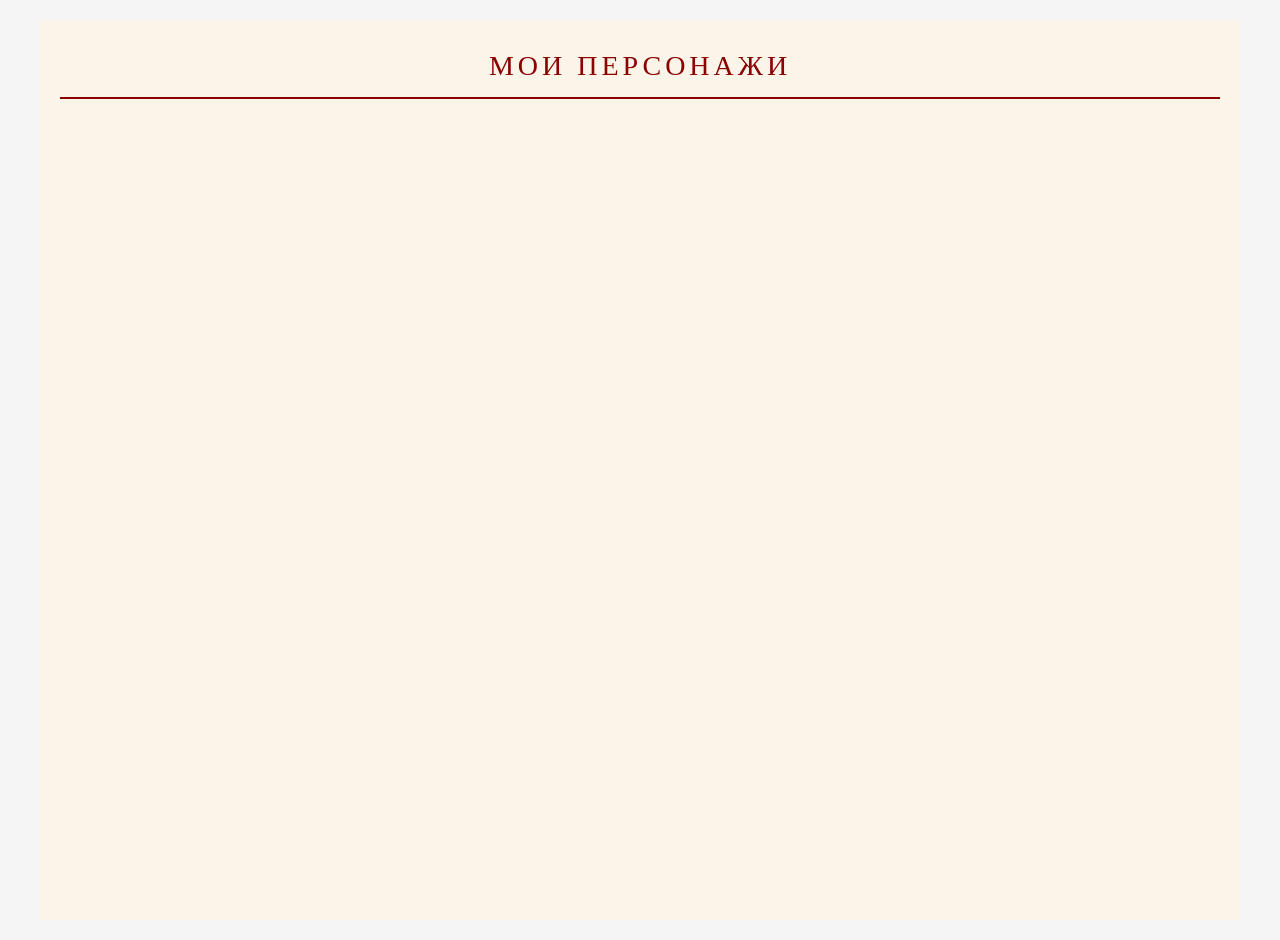
<file: static/index.html>
<!DOCTYPE html>
<html lang="ru">
<head>
    <meta charset="UTF-8">
    <meta name="viewport" content="width=device-width, initial-scale=1.0">
    <title>Мои персонажи - Вампиры: Маскарад</title>
    <link rel="stylesheet" href="css/style.css">
</head>
<body>
    <div class="characters-page">
        <h1>Мои персонажи</h1>
        <div id="charactersGrid" class="characters-grid">
            <!-- Карточки будут вставлены динамически -->
        </div>
    </div>

    <script>
        function loadCharacters() {
            pywebview.api.get_character_list().then(characters => {
                const grid = document.getElementById('charactersGrid');
                grid.innerHTML = ''; // очищаем

                characters.forEach(char => {
                    const card = document.createElement('div');
                    card.className = 'character-card';
                    card.onclick = () => openCharacter(char.file_path);

                    card.innerHTML = `
                        <div class="name">${escapeHtml(char.name) || 'Без имени'}</div>
                        <div class="details">
                            <div class="detail-item">
                                <span class="detail-label">Сир</span>
                                <span class="detail-value">${escapeHtml(char.sire) || '—'}</span>
                            </div>
                            <div class="detail-item">
                                <span class="detail-label">Поколение</span>
                                <span class="detail-value">${char.generation || '?'}</span>
                            </div>
                        </div>
                    `;
                    grid.appendChild(card);
                });

                // Добавляем карточку создания нового персонажа
                const newCard = document.createElement('div');
                newCard.className = 'character-card new';
                newCard.onclick = createNewCharacter;
                newCard.innerHTML = '<span>+</span>';
                grid.appendChild(newCard);
            });
        }

        // Экранирование HTML для безопасного отображения
        function escapeHtml(unsafe) {
            if (!unsafe) return unsafe;
            return unsafe
                .replace(/&/g, "&amp;")
                .replace(/</g, "&lt;")
                .replace(/>/g, "&gt;")
                .replace(/"/g, "&quot;")
                .replace(/'/g, "&#039;");
        }

        function openCharacter(filePath) {
            // Передаём путь к файлу в Python и загружаем страницу персонажа
            pywebview.api.load_character(filePath).then(() => {
                // После загрузки данных переходим на страницу персонажа
                window.location.href = 'character_sheet.html';
            });
        }

        function createNewCharacter() {
            pywebview.api.create_new_character().then(() => {
                window.location.href = 'character_sheet.html';
            });
        }

        // Загружаем список при готовности окна
        window.addEventListener('pywebviewready', loadCharacters);
    </script>
</body>
</html>
</file>
<file: static/css/style.css>
* {
    margin: 0;
    padding: 0;
    box-sizing: border-box;
}

body {
    font-family: 'Georgia', 'Times New Roman', serif;
    background-color: #f5f5f5;
    padding: 20px;
}

.character-sheet {
    position: relative;
    max-width: 1200px;
    margin: 0 auto;
    background-color: #faf4e9;
    padding: 30px;
    box-shadow: 0 0 10px rgba(0,0,0,0.1);
}

/* Шапка */
.header {
    border-bottom: 3px solid #8b0000;
    padding-bottom: 20px;
    margin-bottom: 20px;
}

.header-row {
    display: flex;
    gap: 15px;
    margin-bottom: 10px;
}

.field {
    flex: 1;
}

.field label {
    display: block;
    font-size: 11px;
    font-weight: bold;
    text-transform: uppercase;
    color: #333;
    margin-bottom: 3px;
}

.field input {
    width: 100%;
    padding: 5px;
    border: none;
    border-bottom: 1px solid #333;
    font-size: 14px;
    font-family: inherit;
    background-color: transparent;
}

.field input:focus {
    outline: none;
    border-bottom-color: #8b0000;
}

/* Основная секция */
.main-section {
    display: flex;
    gap: 30px;
}

.left-column {
    flex: 2;
}

.right-column {
    flex: 1;
}

/* Секции */
.section {
    margin-bottom: 25px;
}

.section h2 {
    font-size: 16px;
    font-weight: bold;
    text-transform: uppercase;
    color: #8b0000;
    border-bottom: 2px solid #8b0000;
    padding-bottom: 5px;
    margin-bottom: 15px;
    letter-spacing: 2px;
}

.condition-floating-list {
    position: absolute;
    top: 0;
    left: -190px;
    z-index: 20;
    width: 170px;
    display: grid;
    gap: 10px;
}

.condition-floating-card {
    min-height: 76px;
    padding: 10px 12px;
    border: 2px solid #ff2a12;
    border-radius: 8px;
    background: rgba(255, 255, 255, 0.94);
    box-shadow: 0 2px 8px rgba(0, 0, 0, 0.12);
    color: #333;
    font-size: 12px;
}

.condition-floating-card strong {
    display: block;
    color: #8b0000;
    font-size: 14px;
    line-height: 1.15;
    margin-bottom: 6px;
}

.condition-floating-card span {
    line-height: 1.25;
}

/* Характеристики - контейнер для 3 колонок */
.attributes-container {
    display: grid;
    grid-template-columns: repeat(3, 1fr);
    gap: 20px;
}

.attributes-group {
    display: block;
}

.attributes-group h3 {
    font-size: 12px;
    font-weight: bold;
    margin-bottom: 8px;
    color: #333;
    text-align: center;
}

.attribute {
    display: flex;
    justify-content: space-between;
    align-items: center;
    margin-bottom: 5px;
    font-size: 13px;
}

.attribute span {
    flex: 1;
}

/* Точки */
.dots {
    display: flex;
    gap: 5px;
}

.dot {
    width: 14px;
    height: 14px;
    border: 2px solid #333;
    border-radius: 50%;
    display: inline-block;
    cursor: pointer;
    transition: background-color 0.2s;
}

.bloody .dot {
    border: 2px solid #8b0000;
}

.dot:hover {
    background-color: #ddd;
}

.dot.filled {
    background-color: #333;
}

.bloody .dot.filled {
    background-color: #8b0000;
}

/* Трекеры (Здоровье и Воля) */
.trackers {
    display: flex;
    gap: 20px;
    margin-bottom: 25px;
}

.tracker {
    flex: 1;
}

.tracker h3 {
    font-size: 12px;
    font-weight: bold;
    margin-bottom: 8px;
    color: #333;
}

.boxes {
    display: flex;
    flex-wrap: wrap;
    gap: 5px;
}

.box {
    position: relative;       /* для позиционирования псевдоэлементов */
    width: 25px;
    height: 25px;
    border: 2px solid #333;
    display: inline-block;
    cursor: pointer;
    transition: background-color 0.2s;
    box-sizing: border-box;   /* чтобы граница не увеличивала размер */
}

.bloody .box {
    border: 2px solid #8b0000;
}

.box:hover {
    background-color: #ddd;
}

.box.filled {
    background-color: #333;
}

.bloody .box.filled {
    background-color: #8b0000;
}

/* Общие свойства для всех линий */
.box.hard::before,
.box.hard::after,
.box.light::before {
    content: '';
    position: absolute;
    top: 0;
    left: 0;
    width: 100%;
    height: 100%;
    pointer-events: none;     /* чтобы не мешать кликам, если вдруг */
}

/* Тяжёлое повреждение — крест (две линии) */
.box.hard::before {
    background: linear-gradient(to top right, transparent 40%, #8b0000 40%, #8b0000 60%, transparent 60%);
}
.box.hard::after {
    background: linear-gradient(to bottom right, transparent 40%, #8b0000 40%, #8b0000 60%, transparent 60%);
}

/* Лёгкое повреждение — одна косая линия */
.box.light::before {
    background: linear-gradient(to bottom right, transparent 40%, #8b0000 40%, #8b0000 60%, transparent 60%);
}

/* Навыки */
.skills-columns {
    display: flex;
    gap: 20px;
}

.skills-column {
    flex: 1;
}

.skill {
    display: flex;
    justify-content: space-between;
    align-items: center;
    margin-bottom: 5px;
    font-size: 12px;
}

.skill span {
    flex: 1;
}

.skill-specializations {
    margin: -2px 0 8px 0;
    width: clamp(140px, calc(100% - 130px), 260px);
}

.skill-specializations-list {
    display: flex;
    flex-direction: column;
    align-items: stretch;
    gap: 3px;
}

.skill-specialization {
    display: grid;
    grid-template-columns: 18px minmax(0, 1fr);
    align-items: center;
    gap: 4px;
}

.skill-specialization input {
    min-width: 0;
    width: 100%;
    border: none;
    border-bottom: 1px solid #777;
    background: transparent;
    font-family: inherit;
    font-size: 11px;
    padding: 1px 2px;
}

.skill-specialization input:focus {
    outline: none;
    border-bottom-color: #8b0000;
}

.skill-specialization-add,
.skill-specialization-remove {
    display: inline-flex;
    align-items: center;
    justify-content: center;
    flex: 0 0 18px;
    width: 18px;
    height: 18px;
    border: 1px solid #8b0000;
    border-radius: 50%;
    background: transparent;
    color: #8b0000;
    cursor: pointer;
    font-size: 13px;
    line-height: 1;
    padding: 0;
}

.skill-specialization-add:hover,
.skill-specialization-remove:hover {
    background: #8b0000;
    color: #fff;
}

.not-clickable {
    cursor: default !important;
    pointer-events: none;
}

.not-clickable:hover {
    background-color: transparent;
}

/* Дисциплины */
.disciplines {
    display: flex;
    flex-direction: column;
    gap: 8px;
}

.discipline {
    display: flex;
    align-items: center;
    gap: 10px;
}

.discipline input {
    flex: 1;
    padding: 5px;
    border: none;
    border-bottom: 1px solid #333;
    font-size: 13px;
    font-family: inherit;
}

.discipline input:focus {
    outline: none;
    border-bottom-color: #8b0000;
}

/* Подсветка клановых дисциплин в списке */
.discipline-list-item.clan-discipline {
    border-left: 4px solid #8b0000;
    background-color: #fff0f0;
}

/* Подсветка клановых дисциплин на листе персонажа */
.discipline-card.clan-discipline {
    border-left: 4px solid #8b0000;
}

/* Метка "Клановая" */
.clan-badge {
    background-color: #8b0000;
    color: white;
    padding: 2px 6px;
    border-radius: 10px;
    font-size: 10px;
    margin-left: 8px;
}

/* Правая колонка */
.trackers-right {
    margin-bottom: 20px;
}

.tracker-small {
    margin-bottom: 15px;
}

.tracker-small h3 {
    font-size: 12px;
    font-weight: bold;
    margin-bottom: 8px;
    color: #333;
}

.tracker-small textarea {
    width: 100%;
    height: 50px;
    padding: 5px;
    border: 1px solid #333;
    font-size: 12px;
    font-family: inherit;
    resize: vertical;
}

/* Текстовые секции */
.text-section {
    margin-bottom: 15px;
}

.text-section h3 {
    font-size: 12px;
    font-weight: bold;
    margin-bottom: 5px;
    color: #333;
}

.text-section textarea {
    width: 100%;
    min-height: 60px;
    padding: 8px;
    border: 1px solid #333;
    font-size: 12px;
    font-family: inherit;
    resize: vertical;
}

.text-section textarea:focus {
    outline: none;
    border-color: #8b0000;
}

/* Сила Крови */
.blood-potency {
    margin-bottom: 20px;
    padding: 15px;
    border: 2px solid #8b0000;
}

.blood-potency h3 {
    font-size: 12px;
    font-weight: bold;
    margin-bottom: 10px;
    color: #8b0000;
}

.blood-info {
    margin-top: 10px;
}

.info-item {
    margin-bottom: 8px;
}

.info-item p {
    font-size: 13px;
}

.info-item label {
    display: block;
    font-size: 10px;
    font-weight: bold;
    margin-bottom: 3px;
}

.info-item input {
    width: 100%;
    padding: 3px;
    border: none;
    border-bottom: 1px solid #333;
    font-size: 11px;
}

/* Опыт */
.experience {
    display: flex;
    gap: 15px;
    margin-bottom: 15px;
}

.exp-field {
    flex: 1;
}

.exp-field label {
    display: block;
    font-size: 10px;
    font-weight: bold;
    margin-bottom: 3px;
}

.exp-field input {
    width: 100%;
    padding: 5px;
    border: 1px solid #333;
    font-size: 12px;
}

/* Возраст */
.age-section {
    margin-bottom: 15px;
}

.age-row {
    display: flex;
    gap: 10px;
    margin-bottom: 10px;
}

.age-field {
    flex: 1;
}

.age-field label {
    display: block;
    font-size: 10px;
    font-weight: bold;
    margin-bottom: 3px;
}

.age-field input {
    width: 100%;
    padding: 5px;
    border: none;
    border-bottom: 1px solid #333;
    font-size: 12px;
}

/* Адаптивность для печати */
@media print {
    body {
        padding: 0;
        background-color: #fff;
    }
    
    .character-sheet {
        box-shadow: none;
        max-width: 100%;
    }
    
    .dot, .box {
        print-color-adjust: exact;
        -webkit-print-color-adjust: exact;
    }

    .skill-specialization-add,
    .skill-specialization-remove {
        display: none;
    }
}

/* Адаптивность для мобильных */
@media (max-width: 768px) {
    .main-section {
        flex-direction: column;
    }

    .condition-floating-list {
        position: static;
        width: 100%;
        margin-bottom: 16px;
        grid-template-columns: 1fr;
    }
    
    .skills-columns {
        flex-direction: column;
    }
    
    .header-row {
        flex-direction: column;
    }
}

/* Преимущества и недостатки */
.advantages-section {
    margin-bottom: 20px;
    border: 2px solid #8b0000;
    padding: 10px;
}

.advantages-section h3 {
    font-size: 14px;
    font-weight: bold;
    text-align: center;
    color: #8b0000;
    margin-bottom: 10px;
    text-transform: none;
}

.advantages-list {
    display: flex;
    flex-direction: column;
    gap: 0;
}

.advantage-item {
    display: flex;
    align-items: center;
    justify-content: space-between;
    border: 1px solid #333;
    padding: 8px 10px;
    min-height: 40px;
}

.advantage-item:not(:last-child) {
    border-bottom: none;
}

.advantage-item input {
    flex: 1;
    border: none;
    font-size: 13px;
    font-family: inherit;
    background: transparent;
    padding: 0;
}

.advantage-item input:focus {
    outline: none;
}

.advantage-item .dots {
    display: flex;
    gap: 5px;
    margin-left: 10px;
}

/* Стили для блока кнопок */
.action-buttons {
    position: fixed;
    flex-direction: column;
    top: 20px;
    right: 20px;
    display: flex;
    gap: 10px;
    z-index: 1000;
}

.action-buttons span {
    height: 30px;
}

.action-btn {
    padding: 30px 20px;
    background-color: #8b0000;
    color: white;
    border: none;
    border-radius: 5px;
    cursor: pointer;
    font-weight: bold;
    box-shadow: 0 2px 5px rgba(0,0,0,0.2);
}

.action-btn:hover {
    background-color: #a52a2a;
}

/* Стили для модальных окон */
.modal {
    display: none;
    position: fixed;
    top: 0;
    left: 0;
    width: 100%;
    height: 100%;
    background-color: rgba(0,0,0,0.5);
    z-index: 1001;
}

.modal-content {
    position: relative;
    background-color: #f5f5f5;
    margin: 10% auto;
    padding: 20px;
    border: 2px solid #8b0000;
    border-radius: 10px;
    width: 500px;
    box-shadow: 0 4px 8px rgba(0,0,0,0.3);
    text-align: left;
}

.modal input {
    width: 100%;
    padding: 8px;
    margin: 10px 0;
    border: 1px solid #ccc;
    border-radius: 4px;
    box-sizing: border-box;
}

.toggle-group {
    margin: 15px 0;
    text-align: left;
}

.toggle-group label {
    display: flex;
    align-items: center;
    gap: 10px;
    cursor: pointer;
    margin: 10px 0;
    font-size: 16px;
    line-height: 1.4;
    text-align: left;
}

.toggle-group input[type="checkbox"] {
    width: 18px;
    height: 18px;
    margin: 0;
    flex-shrink: 0;
}

.modal-submit {
    width: 100%;
    padding: 10px;
    background-color: #8b0000;
    color: white;
    border: none;
    border-radius: 5px;
    cursor: pointer;
    font-weight: bold;
    margin-top: 10px;
}

.modal-submit:hover {
    background-color: #a52a2a;
}

.dice-conditions-reminder {
    margin: 10px 0 14px;
    padding: 10px 12px;
    border-left: 3px solid #8b0000;
    background: #fff8f0;
    color: #333;
    font-size: 13px;
}

.dice-conditions-title {
    color: #8b0000;
    font-weight: bold;
    margin-bottom: 6px;
}

.dice-conditions-reminder ul {
    padding-left: 18px;
}

.dice-conditions-reminder li + li {
    margin-top: 4px;
}

.modal h3 {
    color: #8b0000;
    margin-top: 0;
    border-bottom: 1px solid #8b0000;
    padding-bottom: 10px;
}

.modal-header {
    display: flex;
    align-items: center;
    padding: 10px 15px;
    position: relative;
    min-height: 40px;
}

.modal-header {
    justify-content: flex-end;
}

.modal-header.with-nav {
    justify-content: space-between;
}

/* Кнопки навигации */
.nav-btn, .close-btn {
    display: flex;
    align-items: center;
    justify-content: center;
    width: 20px;
    height: 20px;
    font-size: 24px;
    cursor: pointer;
    color: #666;
    border-radius: 50%;
    transition: all 0.2s;
    user-select: none;
    color: #666;
}

.nav-btn:hover, .close-btn:hover {
    color: #000;
}

/* Тело модального окна */
.modal-body {
    padding: 20px;
    max-height: 60vh;
    overflow-y: auto;
}

/* Чтобы контент не залезал под кнопки */
.character-sheet {
    margin-right: 200px;
}

@media (max-width: 768px) {
    .character-sheet {
        margin-right: 0;
        margin-top: 70px;
    }
}

.modal-submit:disabled {
    background-color: #777;
    cursor: not-allowed;
    opacity: 0.65;
}

.modal-submit:disabled:hover {
    background-color: #777;
}

/* Дисциплины */
.disciplines-container {
    display: flex;
    flex-direction: column;
    gap: 15px;
    background-color: transparent;
}

.discipline-card {
    border: 1px solid #8b0000;
    border-radius: 8px;
    padding: 10px;
    background: transparent;
}

.discipline-header {
    display: flex;
    align-items: center;
    gap: 10px;
}

.discipline-info {
    display: flex;
    align-items: center;
    gap: 10px;
    flex: 1;
    cursor: pointer;
}

.discipline-icon {
    width: 40px;
    height: 40px;
    object-fit: contain;
}

.discipline-title {
    flex-grow: 1;
    font-weight: bold;
}

.discipline-level {
    display: flex;
    gap: 3px;
    margin-right: 10px;
}

.discipline-dot {
    width: 20px;
    height: 20px;
    border-radius: 50%;
    background-color: #8b0000;
}

.discipline-actions {
    display: flex;
    gap: 5px;
}

.discipline-actions button {
    background: none;
    border: none;
    cursor: pointer;
    font-size: 18px;
    padding: 5px;
}

.discipline-actions button:hover {
    background: #f0f0f0;
    border-radius: 4px;
}

.discipline-powers {
    margin-top: 10px;
    margin-left: 50px;
    display: flex;
    flex-direction: column;
    gap: 5px;
}

.power-item {
    display: flex;
    align-items: center;
    gap: 10px;
    padding: 5px;
    cursor: pointer;
}

.power-item:hover {
    background: #f0f0f0;
    border-radius: 4px;
}

.power-name {
    flex-grow: 1;
}

.power-remove {
    color: #8b0000;
    font-size: 18px;
    cursor: pointer;
    padding: 0px 10px;
}

.add-discipline-btn {
    padding: 10px;
    border: 2px dashed #8b0000;
    border-radius: 8px;
    text-align: center;
    cursor: pointer;
    color: #8b0000;
}

.add-discipline-btn:hover {
    background: #fff0f0;
}

/* Модальные окна */
.modal-wide {
    width: 600px;
    max-width: 90%;
}

.modal-dice {
    width: 750px;
    max-width: 95vw;
    margin: 5vh auto;
}

.disciplines-list, .powers-list {
    display: flex;
    flex-direction: column;
    gap: 10px;
    max-height: 400px;
    overflow-y: auto;
}

.discipline-list-item {
    display: flex;
    align-items: center;
    gap: 10px;
    padding: 10px;
    border: 1px solid #ccc;
    border-radius: 5px;
    cursor: pointer;
}

.discipline-list-item:hover {
    background: #f0f0f0;
}

.discipline-list-item .icon {
    width: 30px;
    height: 30px;
}

.discipline-list-item .short-desc {
    flex-grow: 1;
    color: #666;
    font-size: 0.9em;
}

.power-list-item {
    display: flex;
    align-items: center;
    gap: 10px;
    padding: 10px;
    border: 1px solid #ccc;
    border-radius: 5px;
    cursor: pointer;
}

.power-list-item:hover {
    background: #f0f0f0;
}

.power-list-item .level-required {
    background: #666;
    color: white;
    padding: 3px 8px;
    border-radius: 12px;
    font-size: 0.8em;
}

.details-content {
    padding: 20px;
}

.details-content img {
    max-width: 70px;
    float: left;
    margin-right: 20px;
}

.details-content p {
    margin: 10px 0;
}

.add-button {
    background: #8b0000;
    color: white;
    border: none;
    padding: 10px 20px;
    border-radius: 5px;
    cursor: pointer;
    font-weight: bold;
    margin-top: 20px;
}

.add-button:hover {
    background: #a52a2a;
}

/* Стили для поля выбора клана */
.field select {
    width: 100%;
    padding: 5px 0;          /* как у input */
    border: none;
    border-bottom: 1px solid #333;
    font-size: 14px;         /* такой же размер, как у input */
    font-family: inherit;    /* наследуем шрифт */
    background-color: transparent;
    appearance: none;        /* убираем стандартную стрелку */
    -webkit-appearance: none;
    -moz-appearance: none;
    cursor: pointer;
    color: #333;
    line-height: normal;
}

/* Убираем обводку при фокусе */
.field select:focus {
    outline: none;
    border-bottom-color: #8b0000;
}

/* Добавляем кастомную стрелку справа */
.field {
    position: relative;
}

.field::after {
    content: '▼';
    font-size: 10px;
    color: #666;
    position: absolute;
    right: 0;
    top: 50%;
    transform: translateY(-50%);
    pointer-events: none;
}

/* Убираем стрелку для других полей, если они используют .field */
.field:has(input)::after {
    display: none;
}

.field:has(.icon-info-selector)::after {
    display: none;
}

.icon-info-selector {
    position: relative;
    width: 100%;
}

.icon-info-selector label {
    display: block;
}

.icon-info-selector-control {
    display: flex;
    align-items: center;
    border-bottom: 1px solid #333;
    min-height: 29px;
}

.icon-info-selector-trigger {
    display: flex;
    align-items: center;
    gap: 8px;
    flex: 1;
    min-width: 0;
    padding: 5px 0;
    border: none;
    background: transparent;
    color: #333;
    font-family: inherit;
    font-size: 14px;
    text-align: left;
    cursor: pointer;
}

.icon-info-selector-trigger:disabled {
    cursor: default;
    opacity: 0.65;
}

.icon-info-selector-trigger::after {
    content: '▼';
    margin-left: auto;
    color: #666;
    font-size: 10px;
}

.icon-info-selector-placeholder {
    color: #666;
}

.icon-info-selector-icon,
.icon-info-selector-fallback {
    width: 22px;
    height: 22px;
    flex: 0 0 22px;
    border-radius: 50%;
}

.icon-info-selector-icon {
    object-fit: contain;
}

.icon-info-selector-fallback {
    display: inline-flex;
    align-items: center;
    justify-content: center;
    background: #8b0000;
    color: #fff;
    font-size: 12px;
    font-weight: bold;
}

.icon-info-selector-info {
    width: 26px;
    height: 26px;
    flex: 0 0 26px;
    border: none;
    background: transparent;
    color: #8b0000;
    font-size: 17px;
    line-height: 1;
    cursor: pointer;
}

.icon-info-selector-info:hover {
    color: #a52a2a;
}

.icon-info-selector-menu {
    display: none;
    position: absolute;
    top: 100%;
    left: 0;
    right: 0;
    z-index: 1000;
    max-height: 260px;
    overflow-y: auto;
    background: #f5f5f5;
    border: 1px solid #8b0000;
    box-shadow: 0 4px 8px rgba(0,0,0,0.2);
}

.icon-info-selector-menu.open {
    display: block;
}

.icon-info-selector-option {
    display: flex;
    align-items: center;
    border-bottom: 1px solid rgba(139,0,0,0.12);
}

.icon-info-selector-option:last-child {
    border-bottom: none;
}

.icon-info-selector-option.selected {
    background: rgba(139,0,0,0.08);
}

.icon-info-selector-option-main {
    display: flex;
    align-items: center;
    gap: 8px;
    flex: 1;
    min-width: 0;
    padding: 8px;
    border: none;
    background: transparent;
    color: #333;
    font-family: inherit;
    text-align: left;
    cursor: pointer;
}

.icon-info-selector-option-main span:last-child,
.icon-info-selector-trigger span:last-child {
    min-width: 0;
    overflow: hidden;
    text-overflow: ellipsis;
    white-space: nowrap;
}

.icon-info-selector-option:hover {
    background: rgba(139,0,0,0.12);
}

.clan-details-content img {
    border-radius: 50%;
}

/* Специфические стили для страницы списка персонажей */
.characters-page {
    max-width: 1200px;
    margin: 0 auto;
    padding: 30px 20px;
    background-color: #faf4e9;
    min-height: 100vh;
}

.characters-page h1 {
    text-align: center;
    color: #8b0000;
    font-size: 28px;
    margin-bottom: 40px;
    font-weight: normal;
    text-transform: uppercase;
    letter-spacing: 4px;
    border-bottom: 2px solid #8b0000;
    padding-bottom: 15px;
}

.characters-grid {
    display: grid;
    grid-template-columns: repeat(auto-fill, minmax(250px, 1fr));
    gap: 25px;
}

.character-card {
    background: #f5f0e5;
    border: 1px solid #8b0000;
    border-radius: 12px;
    padding: 20px 15px;
    box-shadow: 0 4px 8px rgba(0,0,0,0.1);
    transition: transform 0.2s, box-shadow 0.2s;
    display: flex;
    flex-direction: column;
    cursor: pointer;
    height: 150px;
    width: 270px;
}

.character-card:hover {
    transform: translateY(-5px);
    box-shadow: 0 8px 16px rgba(139,0,0,0.2);
}

.character-card .name {
    font-size: 20px;
    font-weight: bold;
    color: #333;
    margin-bottom: 10px;
    border-bottom: 1px dashed #8b0000;
    padding-bottom: 8px;
}

.character-card .details {
    display: flex;
    flex-direction: column;
    gap: 8px;
    color: #555;
}

.character-card .detail-item {
    display: flex;
    align-items: baseline;
}

.character-card .detail-label {
    font-weight: bold;
    width: 100px;
    color: #8b0000;
    font-size: 14px;
}

.character-card .detail-value {
    font-size: 16px;
    color: #333;
}

/* Пустая карточка для создания нового персонажа */
.character-card.new {
    border: 2px dashed #8b0000;
    background: transparent;
    display: flex;
    align-items: center;
    justify-content: center;
    font-size: 60px;
    color: #8b0000;
    cursor: pointer;
    padding: 0;
    height: 150px;
    width: 270px;
}

.character-card.new:hover {
    background: rgba(139,0,0,0.05);
    transform: none;
}

.character-card.new span {
    font-size: 80px;
    line-height: 1;
}

.add-advantage-btn {
    margin-top: 10px;
    padding: 5px 10px;
    background: none;
    border: 1px dashed #8b0000;
    color: #8b0000;
    cursor: pointer;
    font-size: 12px;
    border-radius: 5px;
    width: 100%;
}
.add-advantage-btn:hover {
    background: #fff0f0;
}

/* Адаптивность */
@media (max-width: 768px) {
    .characters-grid {
        grid-template-columns: repeat(auto-fill, minmax(200px, 1fr));
    }
}
</file>
